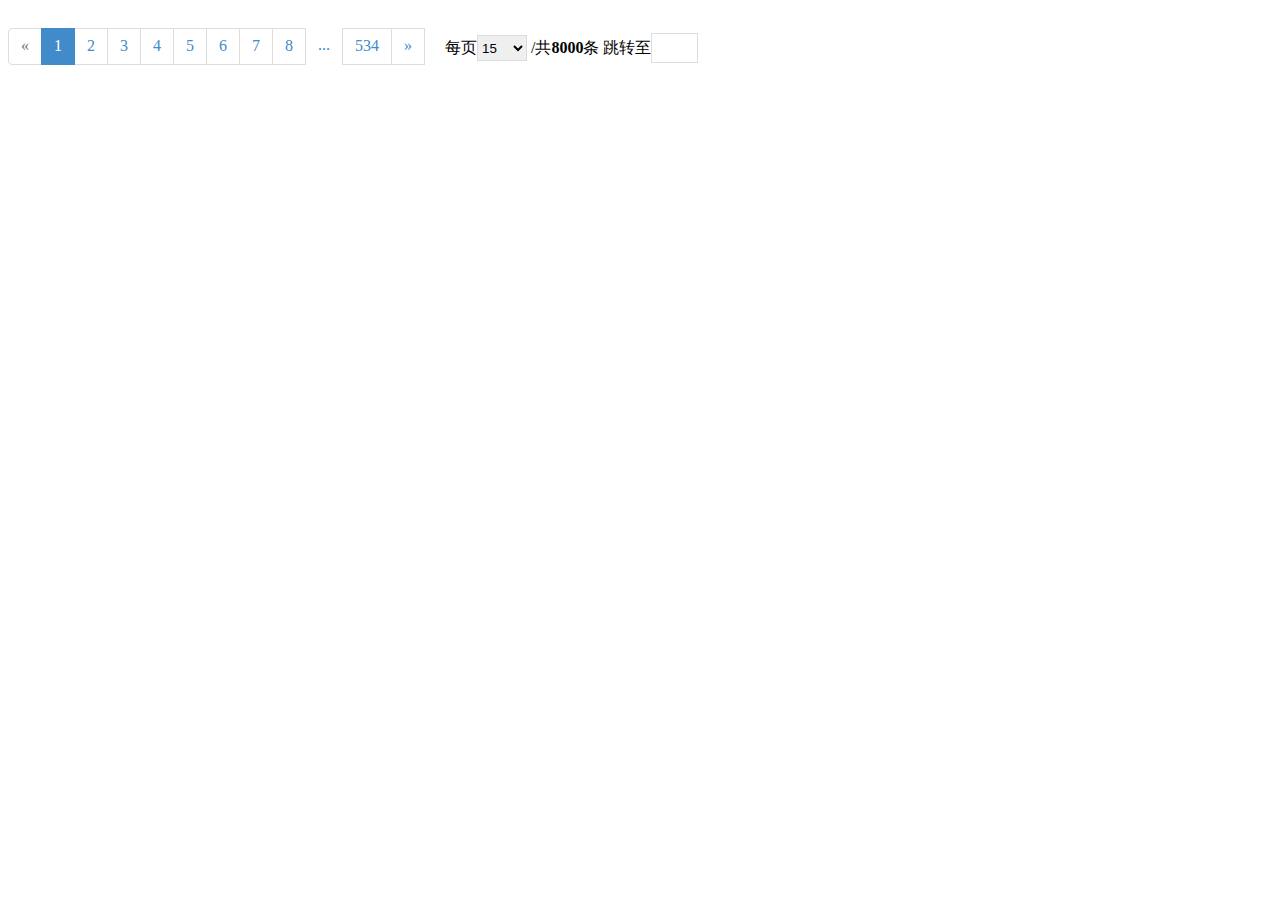
<file: app/index.html>
<!doctype html>
<html ng-app="myApp">
<head>
    <meta charset="UTF-8">
    <link rel="stylesheet" href="./pagination.css">
</head>
<body ng-controller="testController">

<csp-pagination conf="paginationConf"></csp-pagination>

<script src="./angular.min.js"></script>
<script src="./csp.pagination.js"></script>
<script>
    angular.module('myApp', ['csp.pagination']).controller('testController', function($scope, $timeout){

        $scope.paginationConf = {
            currentPage: 1,
            totalItems: 8000,
            itemsPerPage: 15,
            pagesLength: 15,
            perPageOptions: [10, 20, 30, 40, 50],
            onChange: function(){
            }
        };

    })
</script>
</body>
</html>
</file>
<file: app/pagination.css>
.pagination {display: inline-block;padding-left: 0;margin: 20px 0;border-radius: 4px;}
.pagination > li {display: inline;}
.pagination >li:first-child >span {margin-left: 0;border-top-left-radius: 4px;border-bottom-left-radius: 4px;}
.pagination>.disabled>span {color: #777;cursor: not allowed;background-color: #fff;border-color: #ddd}
.pagination>li>span {position: relative;float: left;padding: 6px 12px;margin-left: -1px;line-height: 1.42857143;color: #428bca;text-decoration: none;background-color: #fff;border: 1px solid #ddd;}
.pagination > .active >span {z-index: 2;color: #fff;cursor: default;background-color: #428bca;border-color: #428bca;}
.page-list .pagination {float:left;}
.page-list .pagination span {cursor: pointer;}
.page-list .pagination .separate span{cursor: default; border-top:none;border-bottom:none;}
.page-list .pagination .separate span:hover {background: none;}
.page-list .page-total {float:left; margin: 25px 20px;}
.page-list .page-total input, .page-list .page-total select{height: 26px; border: 1px solid #ddd;}
.page-list .page-total input {width: 40px; padding-left:3px;}
.page-list .page-total select {width: 50px;}
</file>
